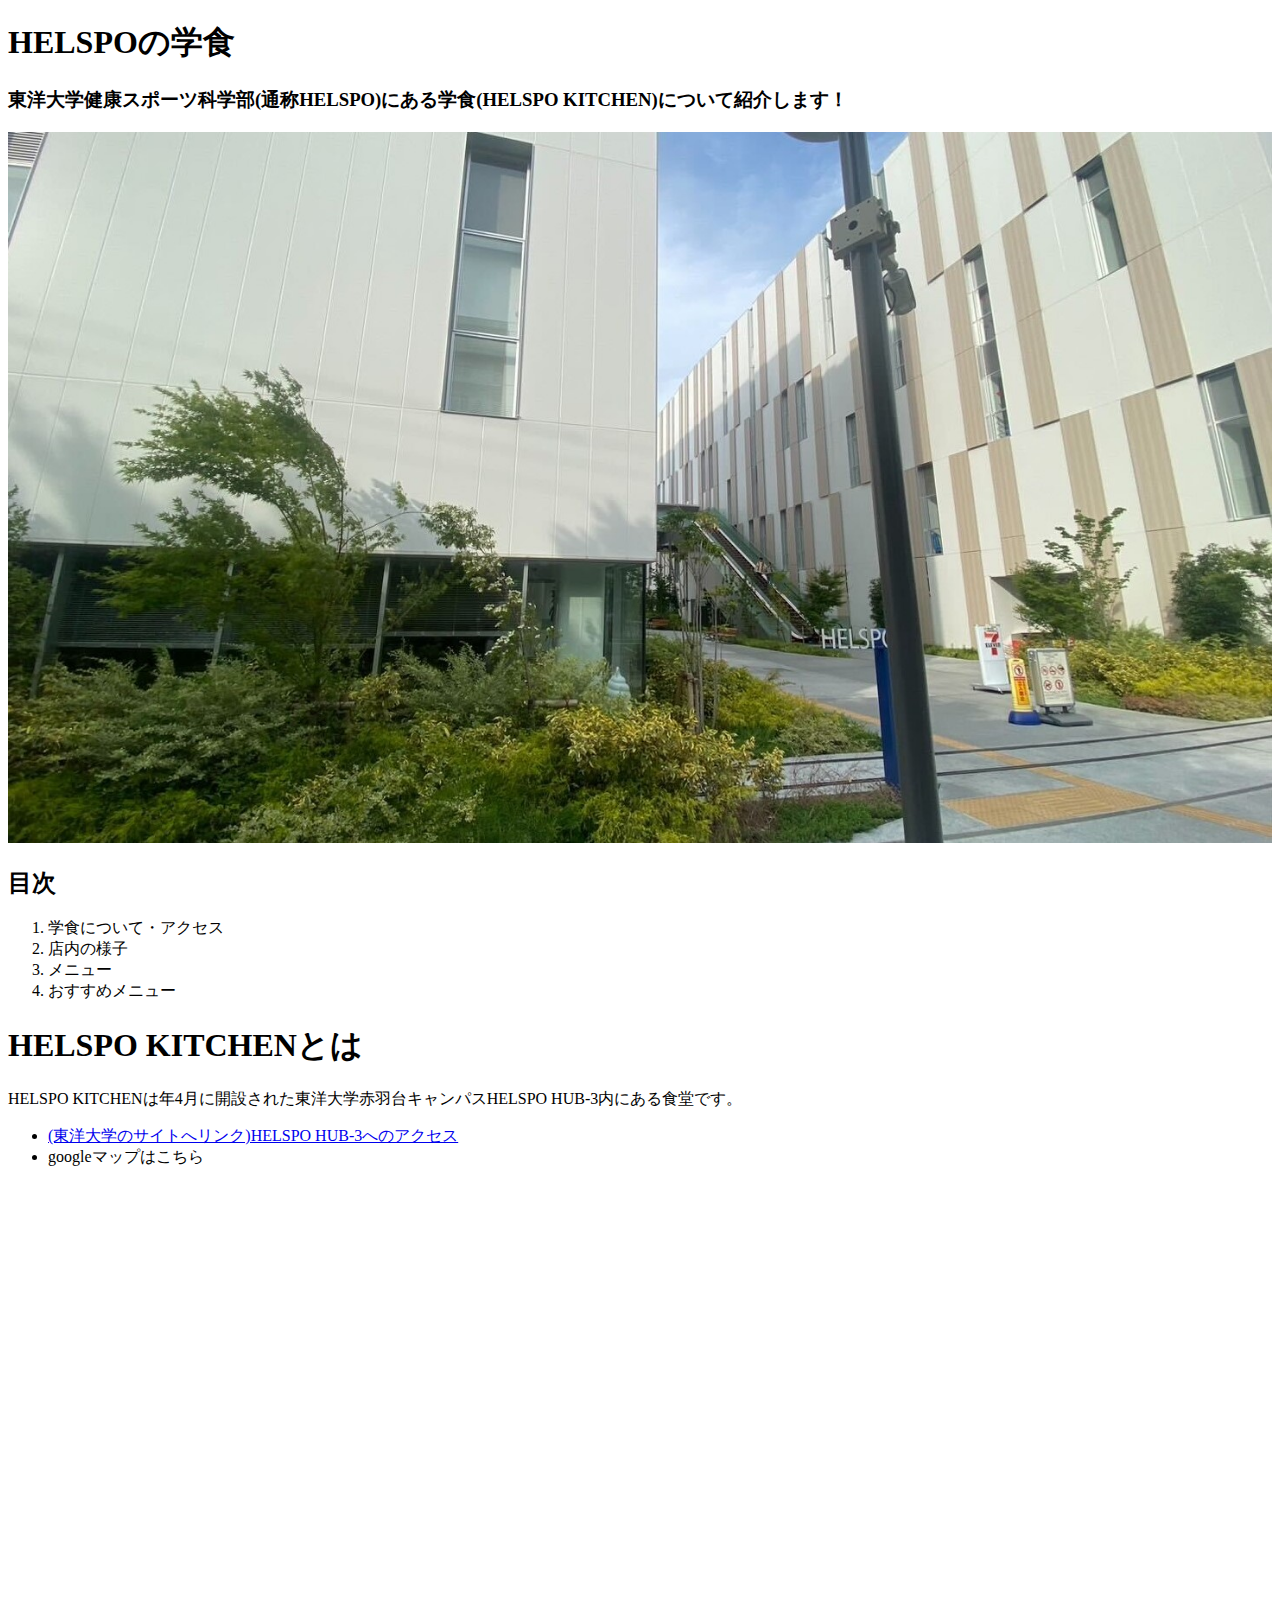
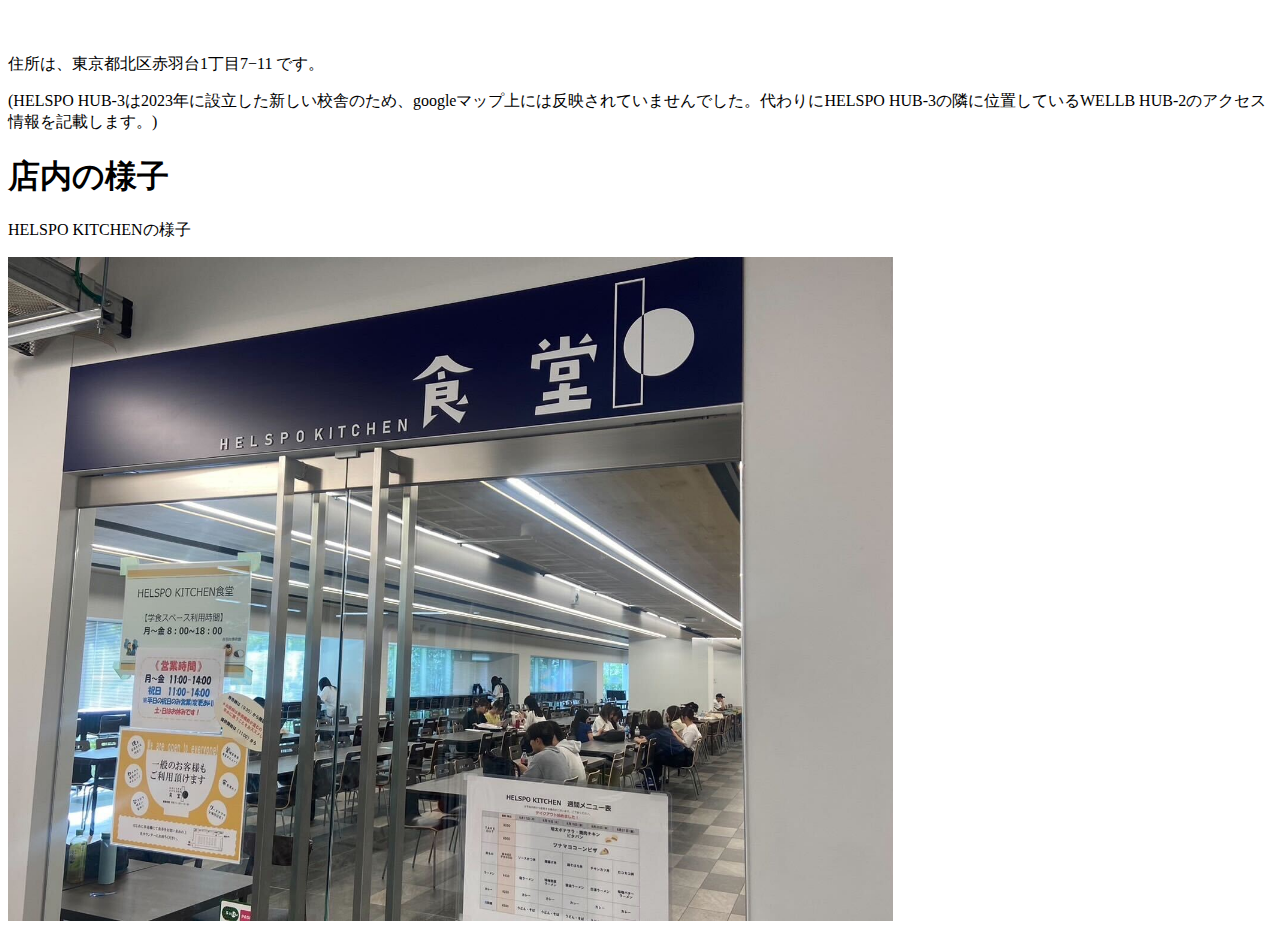
<file: helspo.html>
<!DOCTYPE html>
<html lang="en">
<head>
    <meta charset="UTF-8">
    <meta name="viewport" content="width=device-width, initial-scale=1.0">
    <title>helspo_school cafeteria</title>
    <link rel="stylesheet" href="css/helspo.css">
</head>

<body>
    <h1>HELSPOの学食</h1>
    <h3>東洋大学健康スポーツ科学部(通称HELSPO)にある学食(HELSPO KITCHEN)について紹介します！</h3>

    <p class="helspoimage">
        <img src="helspo.jpg" alt="HELSPOの校舎">
    </p>
    <h2>目次</h2>
    <ol>
        <li>学食について・アクセス</li>
        <li>店内の様子</li>
        <li>メニュー</li>
        <li>おすすめメニュー</li>
    </ol>
    <h1>HELSPO KITCHENとは</h1>
    <p>HELSPO KITCHENは年4月に開設された東洋大学赤羽台キャンパスHELSPO HUB-3内にある食堂です。</p>
    <ul>
        <li>
            <a href="https://www.toyo.ac.jp/about/introducing/access/">(東洋大学のサイトへリンク)HELSPO HUB-3へのアクセス</a></li>
        <li>googleマップはこちら</li>
    </ul>
    <iframe src="https://www.google.com/maps/embed?pb=!1m18!1m12!1m3!1d3236.87007152929!2d139.71462218864875!3d35.7785678241767!2m3!1f0!2f0!3f0!3m2!1i1024!2i768!4f13.1!3m3!1m2!1s0x601893af5d772e0b%3A0x8327222f776d5a8f!2z5p2x5rSL5aSn5a2m44Op44Kk44OV44OH44K244Kk44Oz5a2m6YOoKFdFTExCIEhVQi0yKQ!5e0!3m2!1sja!2sjp!4v1719557110547!5m2!1sja!2sjp" width="600" height="450" style="border:0;" allowfullscreen="" loading="lazy" referrerpolicy="no-referrer-when-downgrade"></iframe>
    <p>住所は、東京都北区赤羽台1丁目7−11 です。</p>
    <p>(HELSPO HUB-3は2023年に設立した新しい校舎のため、googleマップ上には反映されていませんでした。代わりにHELSPO HUB-3の隣に位置しているWELLB HUB-2のアクセス情報を記載します。)</p>
    
    
    <h1>店内の様子</h1>
    <p>HELSPO KITCHENの様子</p>
    <p class="kitchenimage">
        <img src="img_7864.jpg" alt=""HELSPO KITCHEN>
    </p>
    

</body>
</html>
</file>
<file: css/helspo.css>
.helspoimage img {width: 100%}

.kitchenimage img {width: 70%}
</file>
